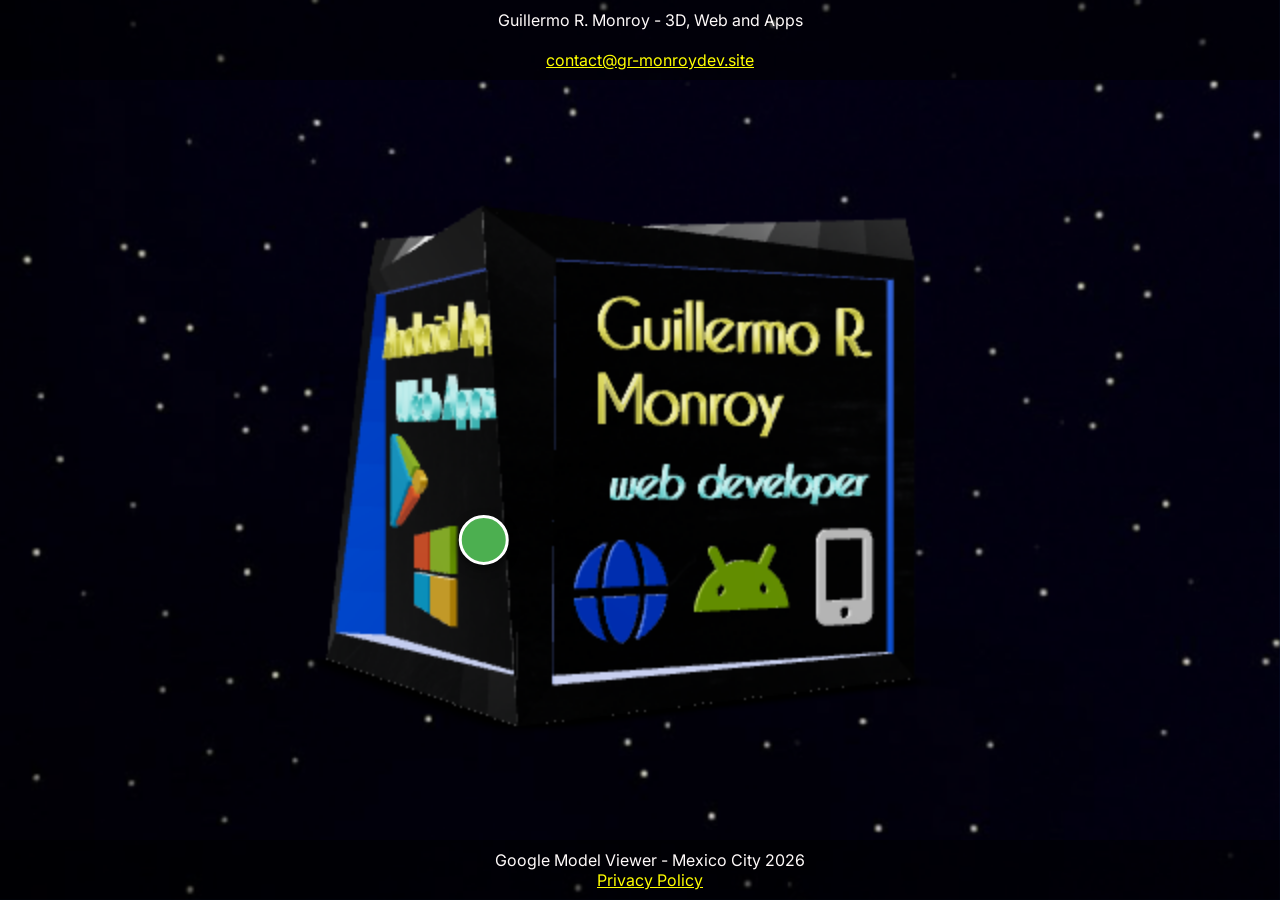
<file: mobile/index.html>
<!DOCTYPE html>
<html lang="en">
<head>
    <meta charset="UTF-8">
    <meta name="viewport" content="width=device-width, initial-scale=1.0">
    <meta name="description" content="Guillermo R. Monroy — Web developer and 3D modeling enthusiast. Showcasing creative Android and Microsoft Store Aplications, modern portfolio designs, and interactive 3D projects built with Blender." />
    <title>Developer Profile | Guillermo R. Monroy</title>
    <link rel= "icon" href="favicon.ico">

    <link rel="stylesheet" type="text/css" href="style.css"> 
    
<script type="module" src="model-viewer.min.js"></script>
    
</head>
<body>

    <header >
    Guillermo R. Monroy - 3D, Web and Apps <br><br><a href="mailto:contact@gr-monroydev.site">contact@gr-monroydev.site</a> 
    </header>
    
    <div class="model-container">
        <model-viewer 
            src="../model.glb" 
            alt="Interactive 3D Portfolio Cube" 
            camera-controls 
			skybox-image="../stars.jpg"
            disable-pan
            auto-rotate 
            camera-orbit="auto 90deg auto"
            max-camera-orbit="auto 90deg auto"
            autoplay 
            disable-zoom
            rotation-per-second="3deg"
            shadow-intensity="5"
            interaction-prompt="auto"
            environment-image="neutral_HDR.jpg"
            exposure="1"
            disable-tap>
              <div class="progress-bar" slot="progress-bar">
    <div class="update-bar"></div>
  </div>

            <button class="hotspot-card" slot="hotspot-1" data-position="1.910593509674074m 0.14024054954104942m -1.0605211677078217m" data-normal="1m 0m 0m" data-visibility-attribute="visible">
                <div class="annotation-box"><h4>Mi 3D Portfolio</h4><img src="screen2.png" alt="3D Portfolio" class="pop-image">
                <a href="https://tinyurl.com/4s9245vy" 
               target="_blank" 
               class="pop-link">
               Visit Site</a>
                </div>
    </button>
            <button class="hotspot-card" slot="hotspot-2" data-position="-1.9133458137512207m -0.7796537464224118m 0.8517729643875935m" data-normal="-1m 0m 0m" data-visibility-attribute="visible">
                <div class="annotation-box"><h4>Mi Windows Apps</h4><img src="screen.png" alt="3D Portfolio" class="pop-image">
                <a href="https://tinyurl.com/34cypznu" 
               target="_blank" 
               class="pop-link">
               Microsoft Store</a>
                </div>
    </button>
            <button class="hotspot-card" slot="hotspot-3" data-position="0.05210558919598807m -1.204979904623105m -1.8999999313719567m" data-normal="0m -2.6328794512446417e-7m -0.9999999999999654m" data-visibility-attribute="visible">
                <div class="annotation-box">
				<h4>3D Earth Viewer</h4>
				<img src="../earth.jpg" alt="Earth 3D" class="pop-image">
				<a href="index_3.html" 
               target="_self" class="pop-link">Open</a>
			   </div>
    </button>
             <button class="hotspot-card" slot="hotspot-4" data-position="0.03249437745638764m 1.7706625461578387m 0.8336841121127403m" data-normal="0m 1m 0m" data-visibility-attribute="visible">
                <div class="annotation-box">
				<h4>Virtual 3D Gallery</h4>
			   <a href="index_4.html" 
               target="_self" class="pop-link">Enter</a>
			   </div>
    </button>    
        </model-viewer>
    </div>
    <footer>Google Model Viewer - Mexico City 2026 <br>
	<a href="index_2.html" target="_self" >Privacy Policy </a>
 
    </footer>
    
    <script src="script.js"></script>

</body>
</html>
</file>
<file: mobile/style.css>
/* Minimalist reset and centering */
@import url('https://fonts.googleapis.com/css2?family=Inter:ital,opsz,wght@0,14..32,100..900;1,14..32,100..900&display=swap');

        body, html {
            margin: 0;
            padding: 0;
            width: 100%;
            height: 100%;
            justify-content: center;
            align-items: center;
            font-family: "Inter", sans-serif;
            background: linear-gradient(0deg, #0c1833, #193065)
        }
        /* Container to frame your 3D cube */
        .model-container {
            width: 100%;
            height: 100vh; /* Takes up 70% of the viewport height */
            overflow: hidden;
            display: flex;
            
        }
        /* Essential model-viewer styling */
        model-viewer {
            width: 100%;
            height: 100%;
            
            /* 💡 FORCE BACK-FACING HOTSPOTS TO ZERO OPACITY */
    --min-hotspot-opacity: 0;
        }

header{
    top:0px;
    width: 100%;
    background: rgba( 0, 0, 0, 0.5);
    color: snow;
    text-align: center;
    padding: 10px;
    position: fixed;
    z-index: 2
}
header a {
    color: yellow
}
/* The active dot on the cube surface */
.hotspot-card {
    width: 50px;
    height: 50px;
    border-radius: 50%;
    border: 3px solid #ffffff;
    background-color: #4CAF50; /* Clean Android Green */
    cursor: pointer;
    position: relative;
    box-shadow: 0 4px 10px rgba(0, 0, 0, 0.5);
}

/* The popup box (hidden by default) */
.annotation-box {
    display: none; /* Hide until hovered */
    position: absolute;
    bottom: 35px;
    left: 50%;
    transform: translateX(-50%);
    background-color: rgba(0, 0, 0, 0.7); /* Slate dark mode background */
    border: 1px solid black;
    border-radius: 12px;
    padding: 16px;
    width: 220px;
    text-align: center;
    color: white; /* Vibrant green accent */
    box-shadow: 0 10px 25px rgba(0,0,0,0.5);
    font-family: "Inter", sans-serif;
}

/* 🌟 Show the full card when the user hovers over the dot */
.hotspot-card:hover .annotation-box {
    display: block;
}

/* Styling elements inside your hotspot */
.annotation-box h4 {
    margin: 0 0 6px 0;
    font-size: 20px;
    font-family: "Inter", sans-serif;
}

.pop-image {
    width: 100%;
    height: auto;
    border-radius: 5px;
    margin-bottom: 12px;
    border: 1px groove black;
}

/* Button link formatting */
.pop-link {
    display: block;
    text-align: center;
    background: rgba(255, 255, 255, 0.1);
    color: yellow;
    text-decoration: none;
    padding: 8px;
    border-radius: 12px;
    font-size: 16px;
    font-weight: bold;
    transition: background 0.2s ease;
    font-family: "Inter", sans-serif;
}

.pop-link:hover {
    background-color: #1976D2;
}

/* Hide everything when the face rotates away behind the model */
.hotspot-card:not([data-visible]) .annotation-box {
    display: none;
    opacity: 0 !important;
    pointer-events: none; /* Prevents users from accidentally clicking invisible buttons */
    transform: scale(0);  /* Shrinks it out of existence */
}

footer{
    bottom: 0px;
    width: 100%;
    padding: 10px;
    background: rgba( 0, 0, 0, 0.5);
    color: snow;
    text-align: center;
    position: fixed;
}
footer a {
    color: yellow
}
.ppolicy{
    margin: 0px 20px;
    padding: 30px;
    color: white;
    text-align: center;
}
.progress-bar {
  display: block;
  width: 33%;
  height: 10%;
  max-height: 2%;
  position: absolute;
  left: 50%;
  top: 50%;
  transform: translate3d(-50%, -50%, 0);
  border-radius: 25px;
  box-shadow: 0px 3px 10px 3px rgba(0, 0, 0, 0.5), 0px 0px 5px 1px rgba(0, 0, 0, 0.6);
  border: 1px solid rgba(255, 255, 255, 0.9);
  background-color: rgba(0, 0, 0, 0.5);
}

.progress-bar.hide {
  visibility: hidden;
  transition: visibility 0.3s;
    opacity: 0;
    pointer-events: none;
    display: none;
}

.update-bar {
  background-color: yellow;
  width: 0%;
  height: 100%;
  border-radius: 25px;
  float: left;
  transition: width 0.3s;
}
.variant-buttons{
    text-align: center;
    background: rgba(255, 255, 255, 0.1);
    color: white;
    text-decoration: none;
    padding: 2px 15px;
    font-size: 16px;
    transition: background 0.2s ease;
	margin-left: 10px;
	margin-top: 5px;
	border: none;
	border-radius: 5px;
}
.model-btn {
      background: rgba(255, 255, 255, 0.1);
      border: 1px solid transparent;
      color: white;
      padding: 8px 18px;
      border-radius: 5px;
      cursor: pointer;
      font-weight: 500;
      transition: all 0.2s ease;
	  margin-left: 10px;
    }
    .model-btn:hover {
      background: rgba(255, 255, 255, 0.25);
      color: #fff;
    }
    .model-btn.active {
      background: #ffffff;
      color: #121214;
      font-weight: 600;
    }
</file>
